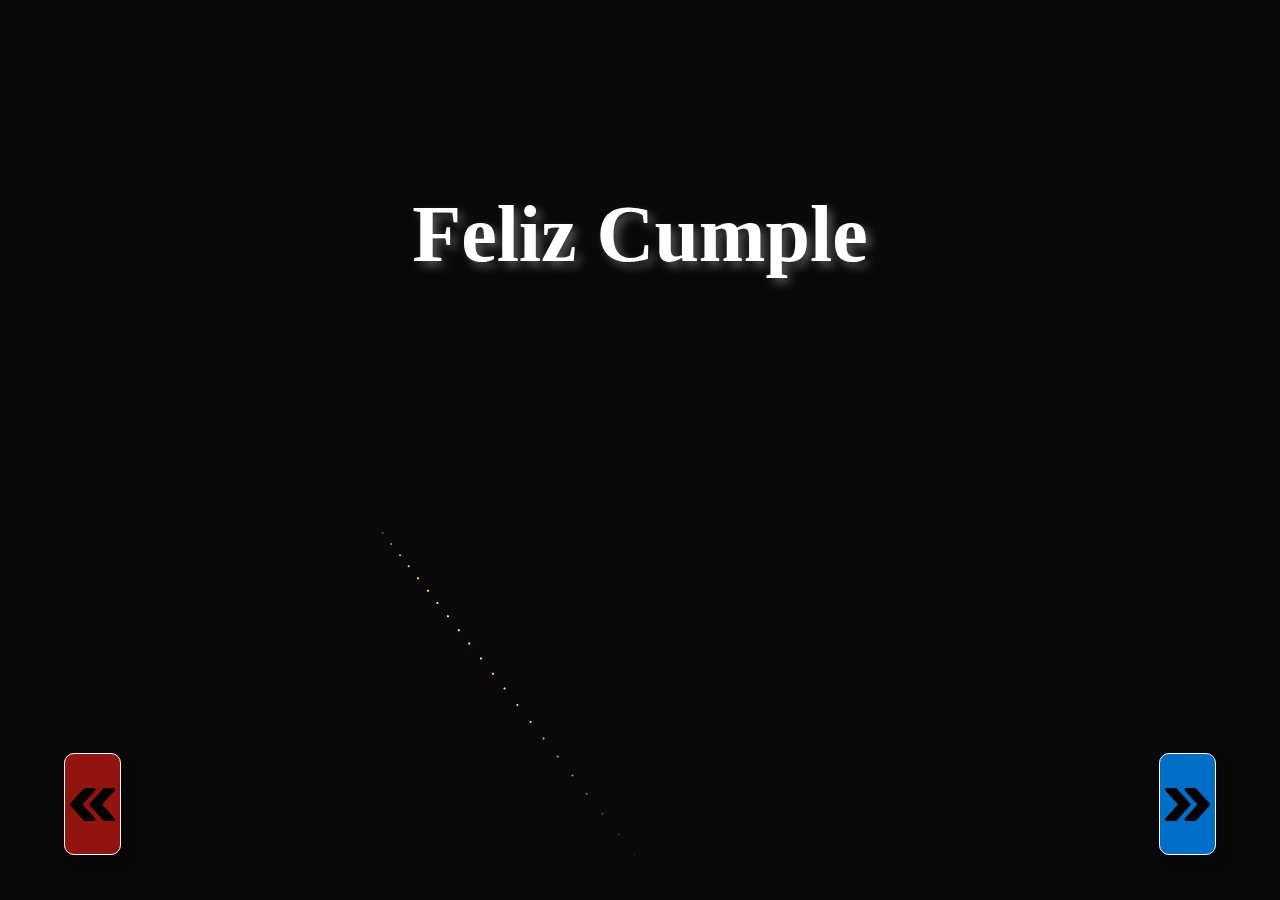
<file: happy-starts-fires/starts.html>
<!DOCTYPE html>
<html lang="es">
<head>
    <meta charset="UTF-8">
    <meta http-equiv="X-UA-Compatible" content="IE=edge">
    <meta name="viewport" content="width=device-width, initial-scale=1.0">

    <title>Feliz cumpleaños - Lucía</title>
    <link rel="shortcut icon" href="./../images/favorito.svg"image/x-icon">
    <meta name="description" content="Un pequeño regalo virtual para una niña hermosa">

    <link rel="stylesheet" href="./starts.css">
</head>
<body>
    
<!-- CONTENT -->
<h1>Feliz Cumple</h1>

    <div class="button-rigth">
        <a href="./../happy-carta/card.html">
            <img src="./../images/avance-rapido.svg" alt="flecha">
        </a>
    </div>
    
    <div class="button-left">
        <a href="./../index.html">
            <img src="./../images/avance-rapido2.svg" alt="flecha">
        </a>
    </div>

<canvas id="birthday"></canvas>

<!-- BUTTONS -->


<script src="./starts.js"></script>
</body>
</html>
</file>
<file: happy-starts-fires/starts.css>
body {
    margin: 0;
    background: #020202;
    cursor: crosshair;
}

canvas{
    display:block
}

h1 {
    position: absolute;
    top: 20%;
    left: 50%;
    transform: translate(-50%, -50%);
    color: #fff;
    font-family: "Source Sans Pro";
    font-size: 5em;
    font-weight: 900;
    -webkit-user-select: none;
    user-select: none;
}

h1 {
    text-align: center;
    filter: drop-shadow(5px 5px 5px rgba(255, 255, 255, .3));
}



/* BUTTONS */
.button-rigth {
    background: #006DC6;
    width: 5vh;
    height: 10vh;
    bottom: 5%;
    right: 5%;
    padding: 5px;
    position: fixed;

    border-radius: 10px;
    border: .1px solid #FAFDFF;
    box-shadow: 8px 8px 10px rgba(0,0,0,.2);
    
}
.button-rigth a {
    width: 100%;
    height: 100%;
    display: flex;
    justify-content: flex-start;
    align-items: center;
}
.button-rigth img {
    width: 100%;
}

.button-left {
    background: #91150e;
    width: 5vh;
    height: 10vh;
    bottom: 5%;
    left: 5%;
    padding: 5px;
    position: fixed;

    border-radius: 10px;
    border: .1px solid #FAFDFF;
    box-shadow: 8px 8px 10px rgba(0,0,0,.2);
}
.button-left a {
    width: 100%;
    height: 100%;
    display: flex;
    justify-content: flex-start;
    align-items: center;
}
.button-left img {
    width: 100%;
}
</file>
